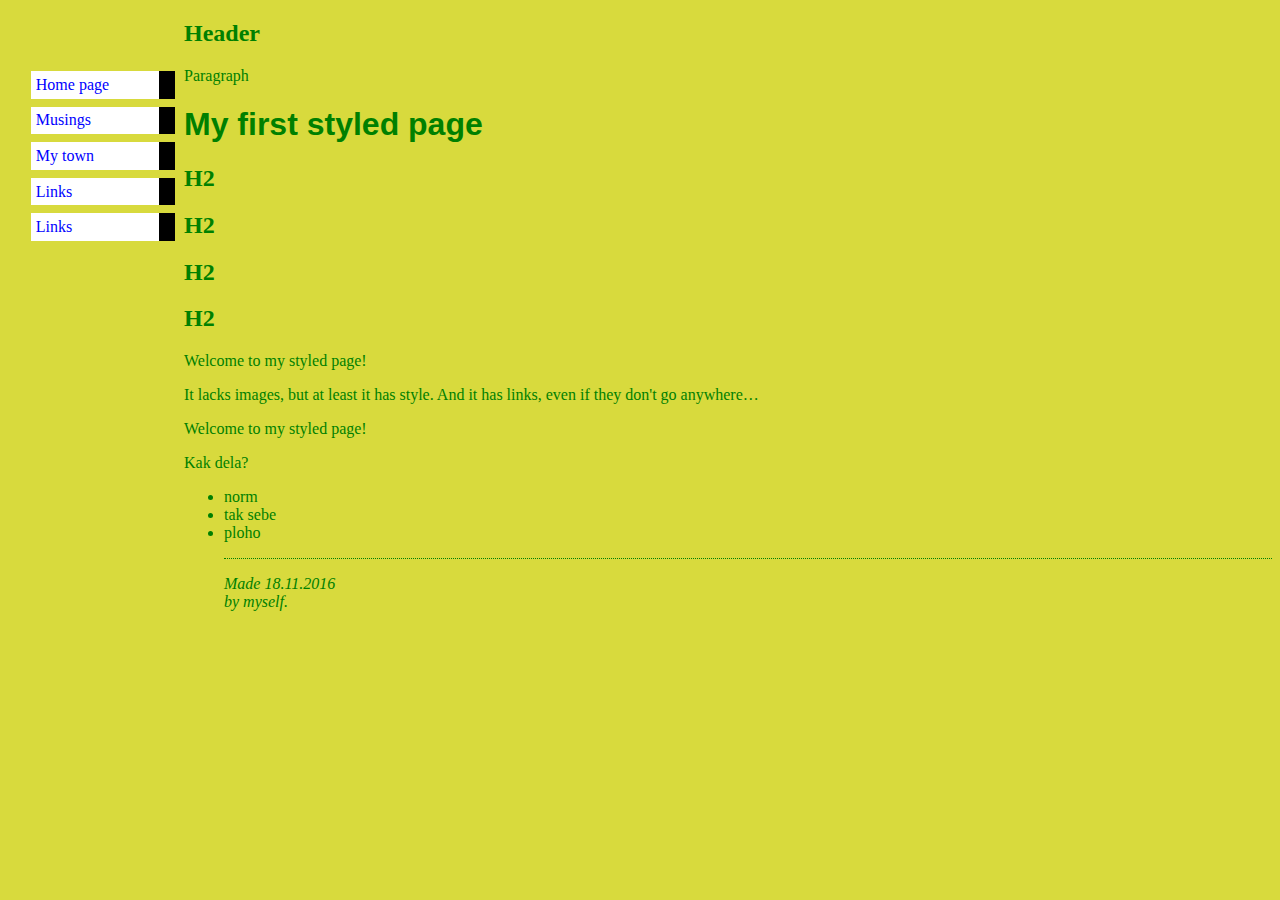
<file: index.html>
<!DOCTYPE html>
<html>
<head>
  <title>Third commit</title>
  <link rel="stylesheet" href="style.css" />
</head>
<body>

<!-- Site navigation menu -->
<ul class="navbar main">
  <li><a href="index.html">Home page</a>
  <li><a href="musings.html">Musings</a>
  <li><a href="town.html">My town</a>
  <li><a href="links.html">Links</a>

  <li><a href="links.html">Links</a>
</ul>
<h2>Header</h2>
<p>Paragraph</p>
<!-- Main content -->
<h1>My first styled page</h1>
<h2>H2</h2>
<h2>H2</h2>
<h2>H2</h2>
<h2>H2</h2>
<p>Welcome to my styled page!

<p>It lacks images, but at least it has style.
And it has links, even if they don't go
anywhere&hellip;
<p>Welcome to my styled page!



<p>Kak dela?</p>

<ul>
   <li>norm</li>
   <li>tak sebe </li>
   <li>ploho</li>
<!-- Sign and date the page, it's only polite! -->
<address>Made 18.11.2016<br>
  by myself.</address>

</body>
</html>
</file>
<file: style.css>
body {
  padding-left: 11em;
  font-family: Georgia, "Times New Roman",
        Times, serif;
  color: green;
  background-color: #d8da3d }
.class {
 opacity: 0.5;
 color: red;
}
ul.navbar {
  list-style-type: none;
  padding: 15px;
  position: absolute;
  top: 2em;
  left: 1em;
  width: 9em }
h1 {
  font-family: Helvetica, Geneva, Arial,
        SunSans-Regular, sans-serif }
ul.navbar li {
  background: white;
  margin: 0.5em 0;
  padding: 0.3em;
  border-right: 1em solid black }
ul.navbar a {
  text-decoration: none }
a:link {
  color: blue }
a:visited {
  color: purple }
address {
  margin-top: 1em;
  padding-top: 1em;
  border-top: thin dotted }
</file>
